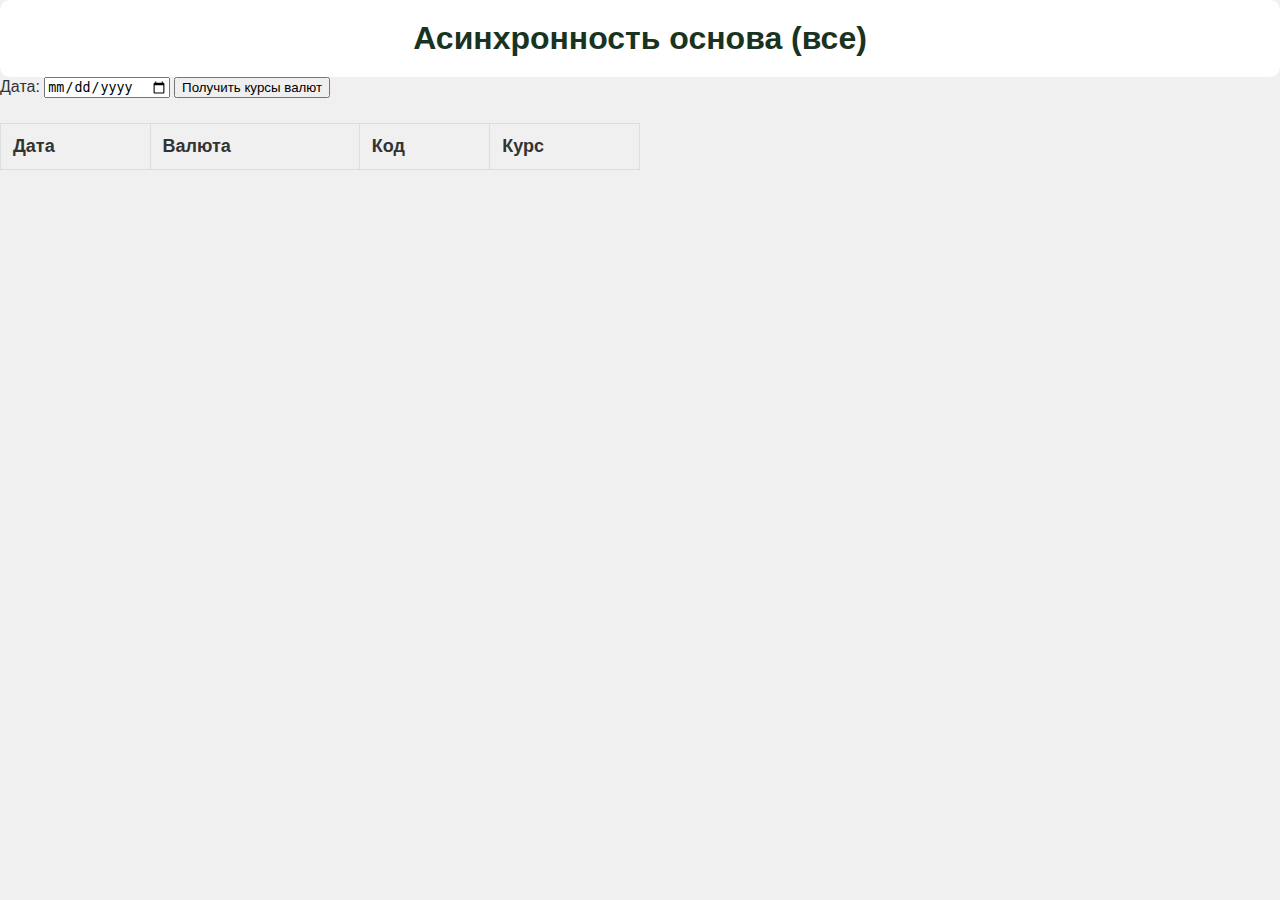
<file: index.html>
<!DOCTYPE html>
<html lang="ru">
<head>
    <meta charset="UTF-8">
    <meta name="viewport" content="width=device-width, initial-scale=1.0">
    <title>Async JS</title>
    <link rel="stylesheet" href="styles.css">
</head>
<body>
    <h1>Асинхронность основа (все)</h1>
    <label for="date">Дата:</label> 
    <input type="date" id="date" name="date"> 
    <button id="fetch-rates">Получить курсы валют</button> 
    <table> 
        <thead> 
            <tr> 
                <th>Дата</th> 
                <th>Валюта</th> 
                <th>Код</th> 
                <th>Курс</th> 
            </tr> 
        </thead> 
        <tbody id="currency-table"> 
            <!-- Данные будут вставлены здесь через JavaScript --> 
        </tbody> 
    </table>
            
    <script src="script.js"></script>
</body>
</html>
</file>
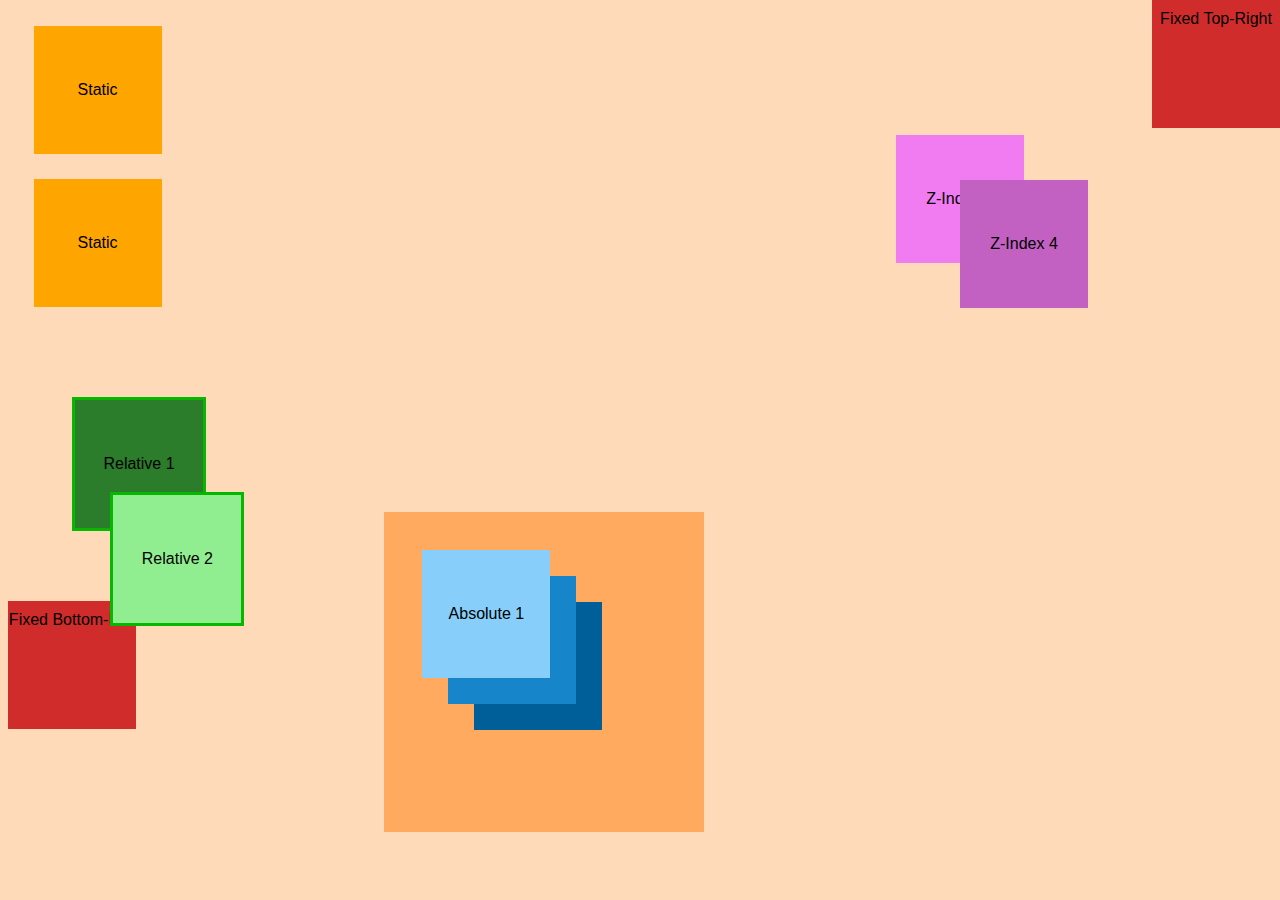
<file: task.html>
<!DOCTYPE html>
<html lang="en">

<head>
    <meta charset="UTF-8">
    <meta name="viewport" content="width=device-width, initial-scale=1.0">
    <title>Advanced Positioning Task</title>
    <style>
        body
        {
            background-color: peachpuff;
            text-wrap: wrap;
            font-family: Verdana, Geneva, Tahoma, sans-serif;
        }
        .box-static
        {
            display:flex;
            flex-direction: row;
            background-color: orange;
            width: 10vw;
            height: 10vw;
            text-align: center;
            align-items: center;
            justify-content:center;
            border: 3px;
            margin: 2vw;
            text-wrap: wrap;
        }
        .box-relative-1
        {
            display:block;
            width: 10vw;
            height: 10vw;
            text-align: center;
            line-height: 10vw;
            position: relative;
            top: 5vw;
            left:5vw;
            background-color: rgb(43, 124, 43);
            border: 3px solid rgb(6, 183, 0);
        }
        .box-relative-2
        {
            display:block;
            width: 10vw;
            height: 10vw;
            text-align: center;
            line-height: 10vw;
            position: relative;
            top: 2vw;
            left:8vw;
            background-color: lightgreen;
            border: 3px solid rgb(6, 183, 0);
        }
        .container
        {
            display: block;
            width: 25vw;
            height: 25vw;
            text-align: center;
            line-height: 10vw;
            position:absolute;
            left: 30vw;
            top: 40vw;
            background-color: rgb(255, 170, 95);
        }
        .box-absolute-1
        {
            position:absolute;
            width: 10vw;
            height: 10vw;
            left: 3vw;
            top: 3vw;
            background-color: lightskyblue;
            z-index: 3;
        }
        .box-absolute-2
        {
            position:absolute;
            width: 10vw;
            height: 10vw;
            left: 5vw;
            top: 5vw;
            background-color: rgb(23, 133, 202);
            z-index: 2;
        }
        .box-absolute-3
        {
            position:absolute;
            width: 10vw;
            height: 10vw;
            left: 7vw;
            top: 7vw;
            background-color: rgb(0, 94, 152);
            z-index: 1;
        }
        .box-zindex-1
        {
            position:absolute;
            top: 15%;
            left:70%;
            width: 10vw;
            height: 10vw;
            background-color: rgb(241, 123, 241);
            z-index: 1;
            text-align: center;
            line-height: 10vw;
        }
        .box-zindex-2
        {
            position:absolute;
            top: 20%;
            left:75%;
            width: 10vw;
            height: 10vw;
            background-color: rgb(195, 97, 195);
            z-index: 2;
            text-align: center;
            line-height: 10vw;
        }
        .box-fixed-1
        {
            width: 10vw;
            height: 10vw;
            display:block;
            position:absolute;
            top:0%;
            left:90%;
            background-color: rgb(209, 44, 44);
            text-align: center;
            line-height: 3vw;
        }
        .box-fixed-2
        {
            width: 10vw;
            height: 10vw;
            display:flexbox;
            justify-content: start;
            align-items: end;
            background-color: rgb(209, 44, 44);
            text-align: center;
            line-height: 3vw;
        }
        @media only screen and (max-width: 600px) 
        {
            *
            {
                font-size: 0.8em; 
            }
        }
        @media only screen and (min-width: 601px) 
        {
            * 
            {
                font-size: 1em; 
            }   
        }
    </style>
</head>

<body>

    <!-- Static positioned boxes -->
    <div class="box-static">Static</div>
    <div class="box-static">Static</div>
    
    <!-- Relative positioned boxes -->
    <div class="box-relative-1">Relative 1</div>
    <div class="box-relative-2">Relative 2</div>

    <!-- Container with absolute positioned boxes inside -->
    <div class="container">
        <div class="box-absolute-1">Absolute 1</div>
        <div class="box-absolute-2">Absolute 2</div>
        <div class="box-absolute-3">Absolute 3</div>
    </div>

    <!-- Overlapping boxes with z-index outside container -->
    <div class="box-zindex-1">Z-Index 5</div>
    <div class="box-zindex-2">Z-Index 4</div>

    <!-- Fixed positioned boxes -->
    <div class="box-fixed-1">Fixed Top-Right</div>
    <div class="box-fixed-2">Fixed Bottom-Left</div>

</body>

</html>
</file>
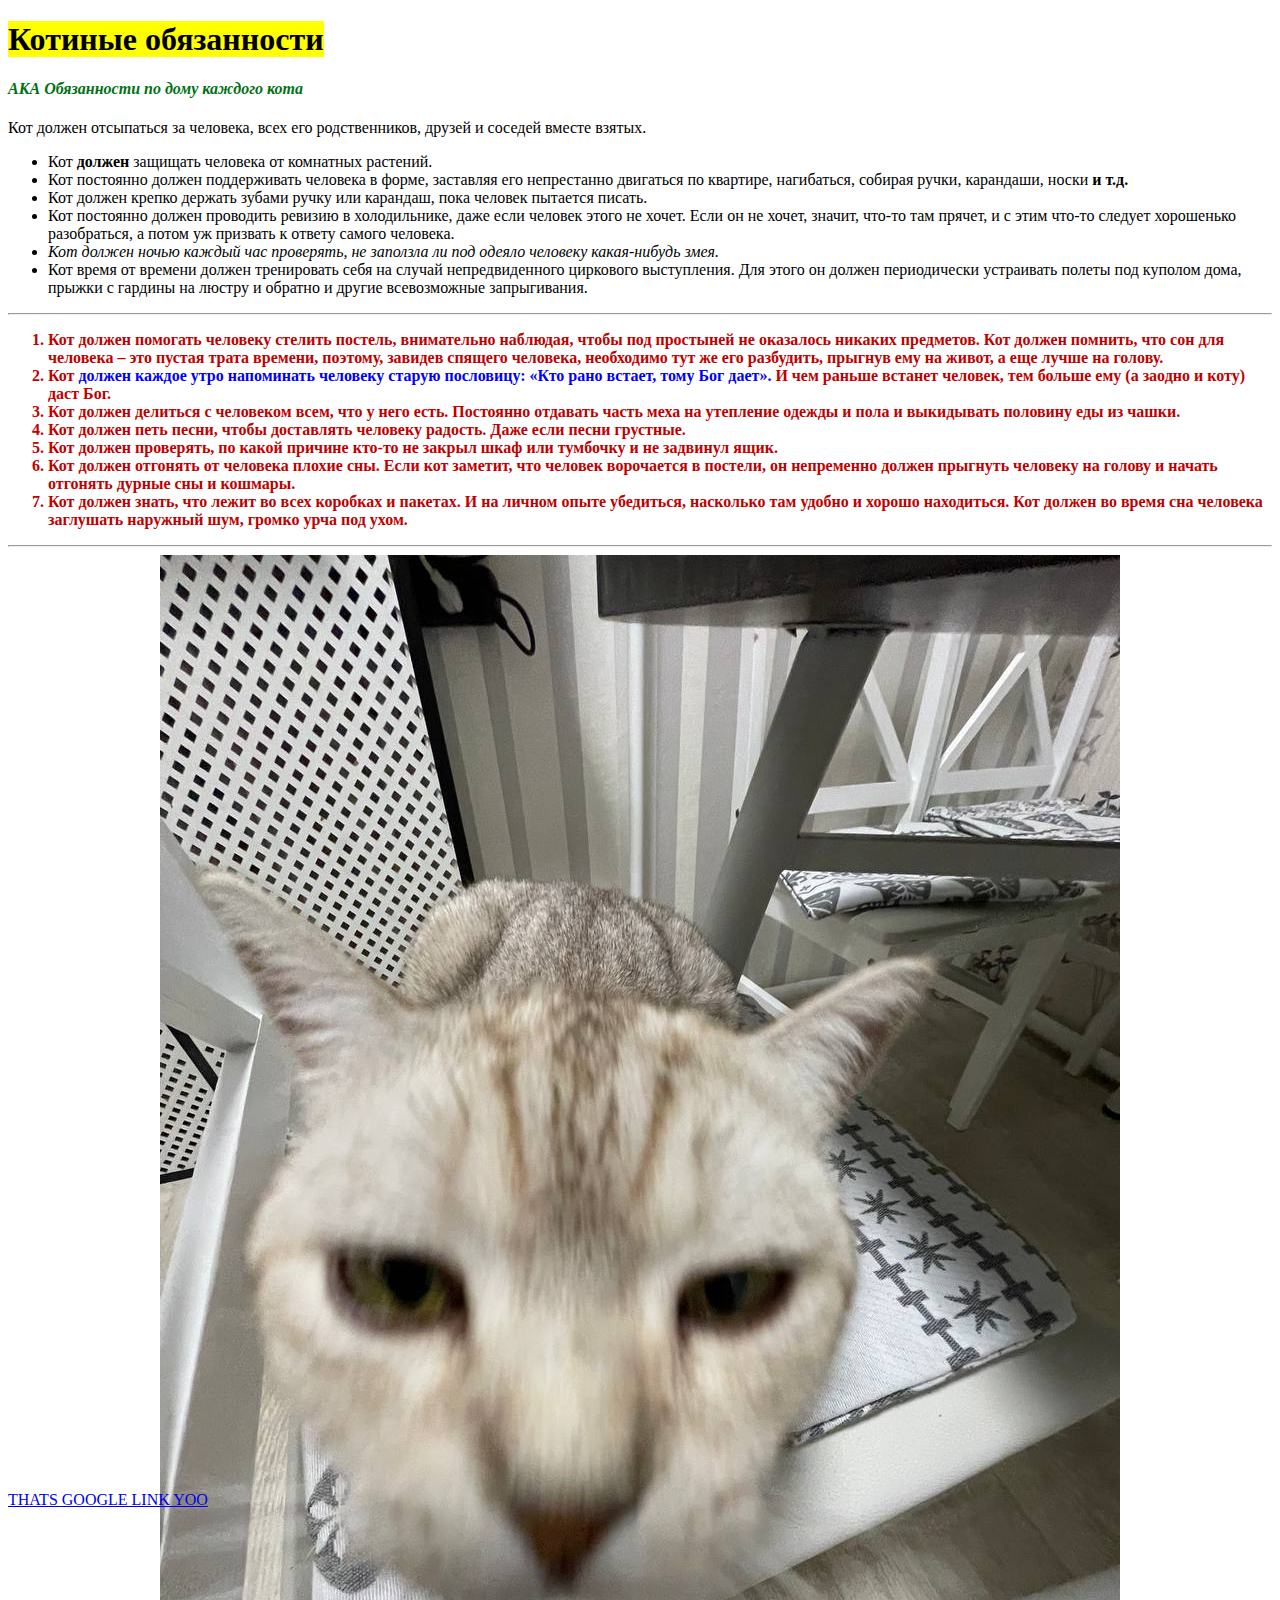
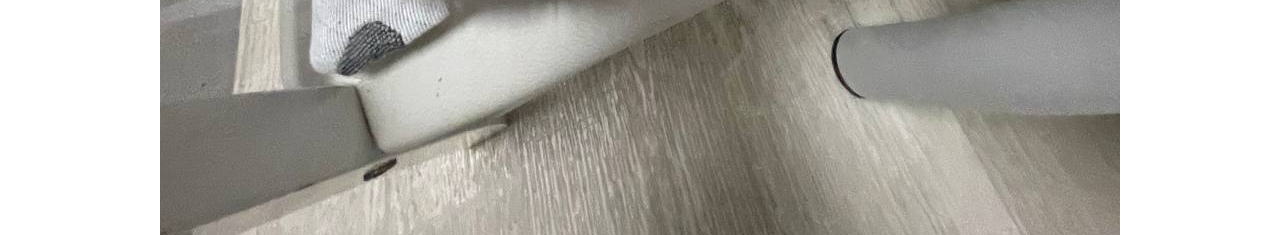
<file: лаб3(1)/cat.html>
<!DOCTYPE html>
<html>
<head lang="ru"> <!--Отображение сайта на русском-->
    <title>cat's rules</title>
    <!-- Класс для отображения посередине с использованием flex-контейнеера -->
    <style>
        .center {
            display: flex;
            justify-content: center;
            align-items: first baseline;
            height: 100vh;
        }
    </style>
</head>
<body>
<h1><mark>Котиные обязанности</mark></h1>
<h4 style="color: #007113;"><i>АКА Обязанности по дому каждого кота</i></h4>
<p>Кот должен отсыпаться за человека, всех его родственников, друзей и
    соседей вместе взятых.</p>
<ul> <!--ненумерованный список-->
    <li>Кот <b>должен</b> защищать человека от комнатных растений.</li>
    <li>Кот постоянно должен поддерживать человека в форме, заставляя его
        непрестанно двигаться по квартире, нагибаться, собирая ручки, карандаши,
        носки <strong>и т.д.</strong></li>
    <li>Кот должен крепко держать зубами ручку или карандаш, пока человек
        пытается писать.</li>
    <li>Кот постоянно должен проводить ревизию в холодильнике, даже если
        человек этого не хочет. Если он не хочет, значит, что-то там прячет, и с этим
        что-то следует хорошенько разобраться, а потом уж призвать к ответу самого
        человека.</li>
    <li><em>Кот должен ночью каждый час проверять, не заползла ли под одеяло
            человеку какая-нибудь змея.</em></li>
    <li>Кот время от времени должен тренировать себя на случай непредвиденного
        циркового выступления. Для этого он должен периодически устраивать
        полеты под куполом дома, прыжки с гардины на люстру и обратно и другие
        всевозможные запрыгивания.</li>
</ul>
<hr>
<ol style="color: #bf0000;"><b><!--нумерованный список-->
    <li>Кот должен помогать человеку стелить постель, внимательно наблюдая,
        чтобы под простыней не оказалось никаких предметов.
        Кот должен помнить, что сон для человека – это пустая трата времени,
        поэтому, завидев спящего человека, необходимо тут же его разбудить,
        прыгнув ему на живот, а еще лучше на голову.</li>
    <li>Кот <span style="color: blue;">должен каждое утро напоминать человеку старую пословицу: «Кто рано
        встает, тому Бог дает».</span> И чем раньше встанет человек, тем больше ему (а
        заодно и коту) даст Бог.</li>
    <li>Кот должен делиться с человеком всем, что у него есть. Постоянно отдавать
        часть меха на утепление одежды и пола и выкидывать половину еды из
        чашки.</li>
    <li>Кот должен петь песни, чтобы доставлять человеку радость. Даже если
        песни грустные.</li>
    <li>Кот должен проверять, по какой причине кто-то не закрыл шкаф или
        тумбочку и не задвинул ящик.</li>
    <li>Кот должен отгонять от человека плохие сны. Если кот заметит, что человек
        ворочается в постели, он непременно должен прыгнуть человеку на голову и
        начать отгонять дурные сны и кошмары.</li>
    <li>Кот должен знать, что лежит во всех коробках и пакетах. И на личном опыте
        убедиться, насколько там удобно и хорошо находиться.
        Кот должен во время сна человека заглушать наружный шум, громко урча
        под ухом.</li>
</b>
</ol>
<hr>
<div class="center">
    <img src="photo_kota.jpg" alt="There should be a phoho of a cat" title="Image example" width="960" height="1280">
</div>
<br></br>
<a href="https://www.google.com" title="what's this? click and know he he" target="_blank">THATS GOOGLE LINK YOO</a>

</body>
</html>
</file>
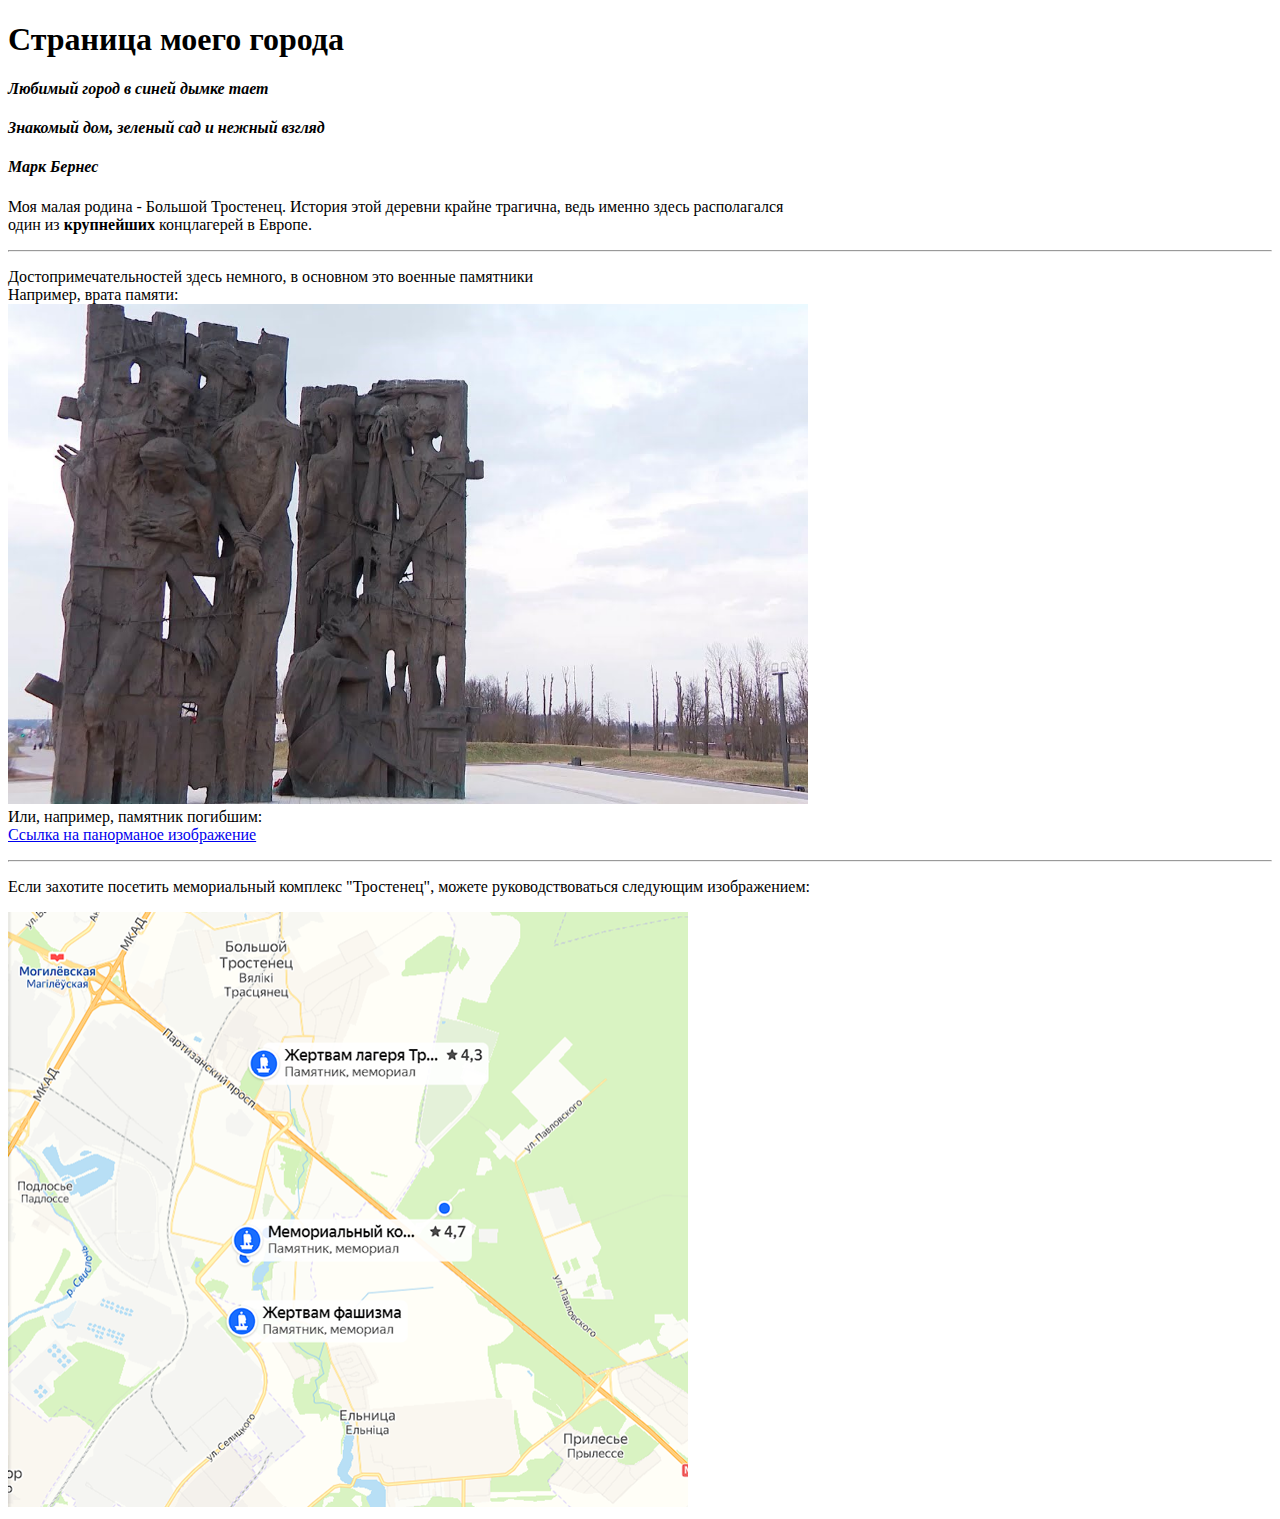
<file: лаб3(1)/любимый город.html>
<!DOCTYPE html>
<html lang="ru">
<head>
<title>Любимый город</title>
</head>
<body>
    <h1><b>Страница моего города</b></h1>
<h4><i>Любимый город в синей дымке тает</i></h4>
<h4><i>Знакомый дом, зеленый сад и нежный взгляд</i></h4>
<h4><i>Марк Бернес</i></h4>
<p>
    Моя малая родина - Большой Тростенец. История этой деревни крайне трагична, ведь именно здесь располагался 
    <br>
    один из <b>крупнейших</b> концлагерей в Европе.
</p>
<hr>
<P>Достопримечательностей здесь немного, в основном это военные памятники
    <br>Например, врата памяти:</br>
    <a href="https://svoe.by/minskaya-oblast/minskij-rajon/memorialnyj-kompleks-trostenecz/"title="Врата памяти. Щелкните для перехода по ссылке" target="_blank"> <img src="врата памяти.jpg" width="800" height="500"></a>
    <br>Или, например, памятник погибшим:</br>
    <a href="https://yandex.by/maps/-/CDXVU85M" title="Ссылка на панорманое изображение" target="_blank">Ссылка на панорманое изображение</a>
</P>
<hr>
<p>Если захотите посетить мемориальный комплекс "Тростенец", можете руководствоваться следующим изображением:</p>
<img src="местоположение.png" alt="Карта памятников">
</body>
</html>
</file>
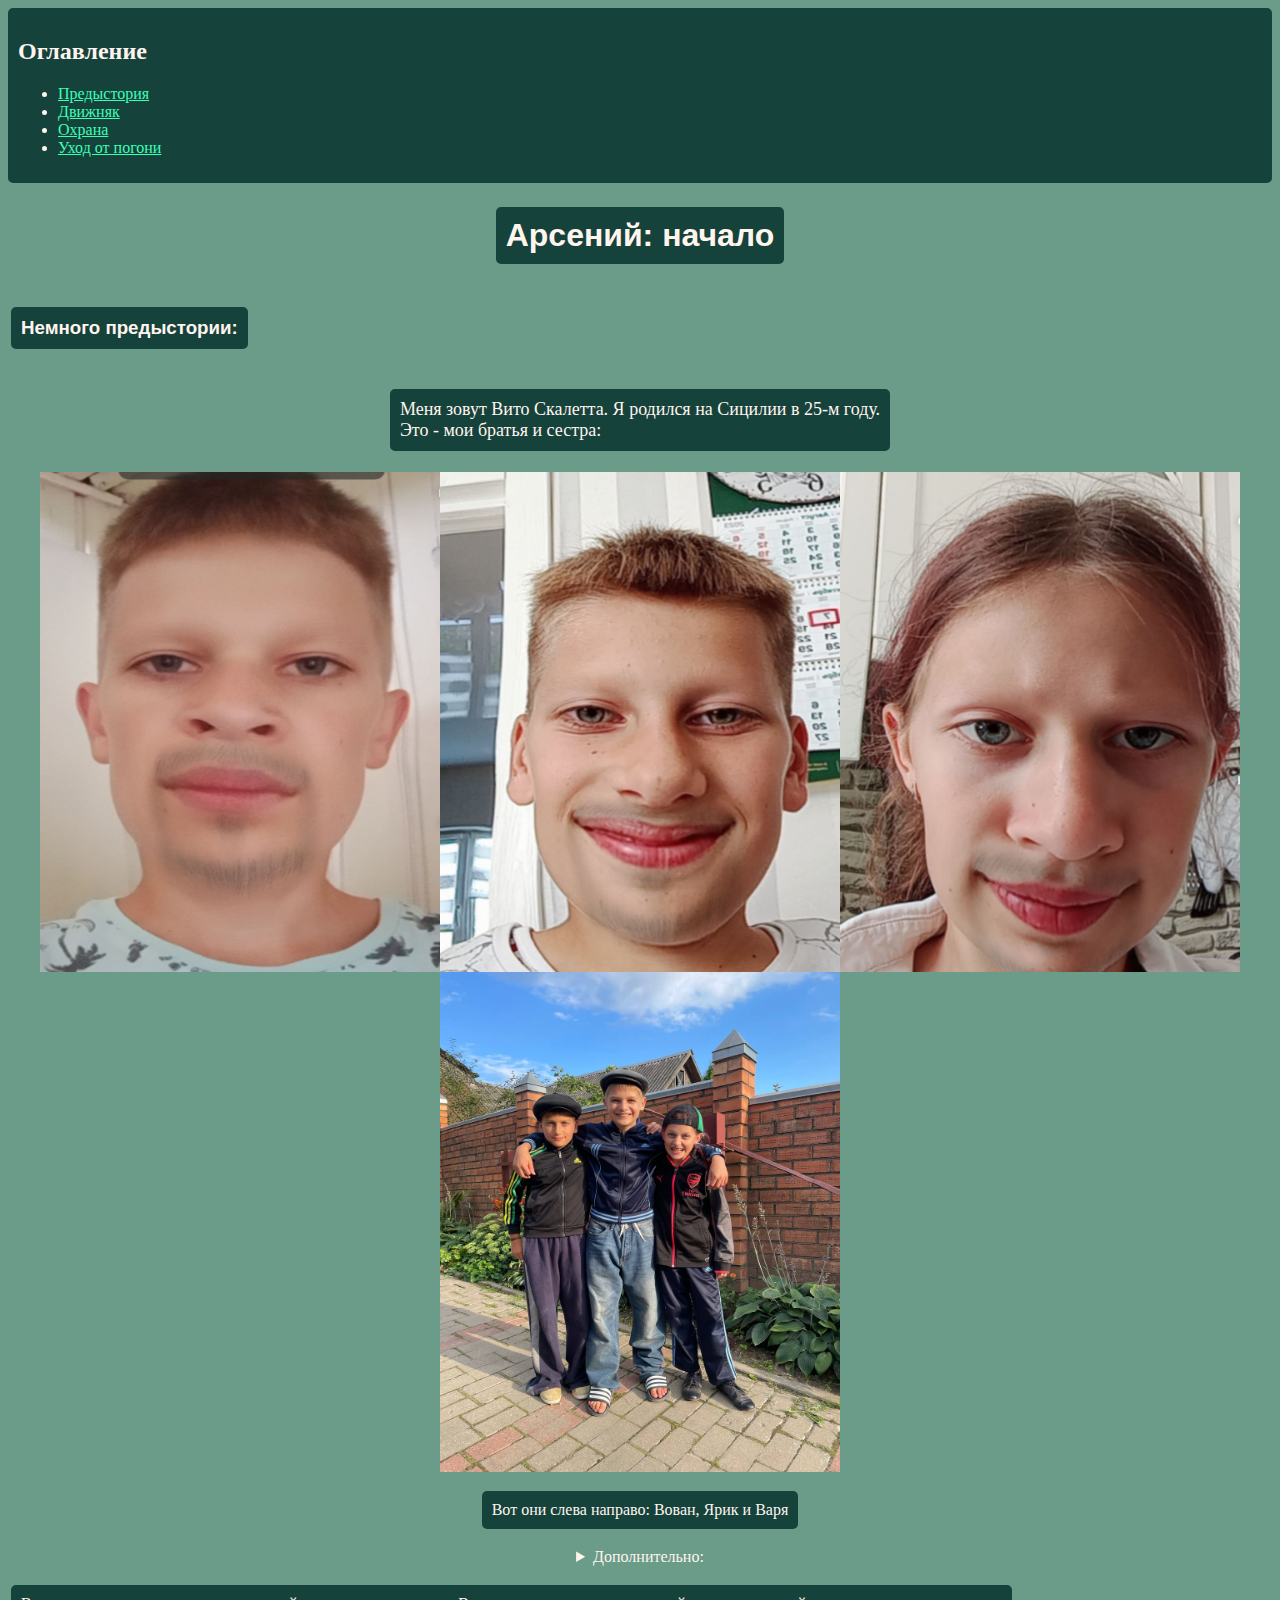
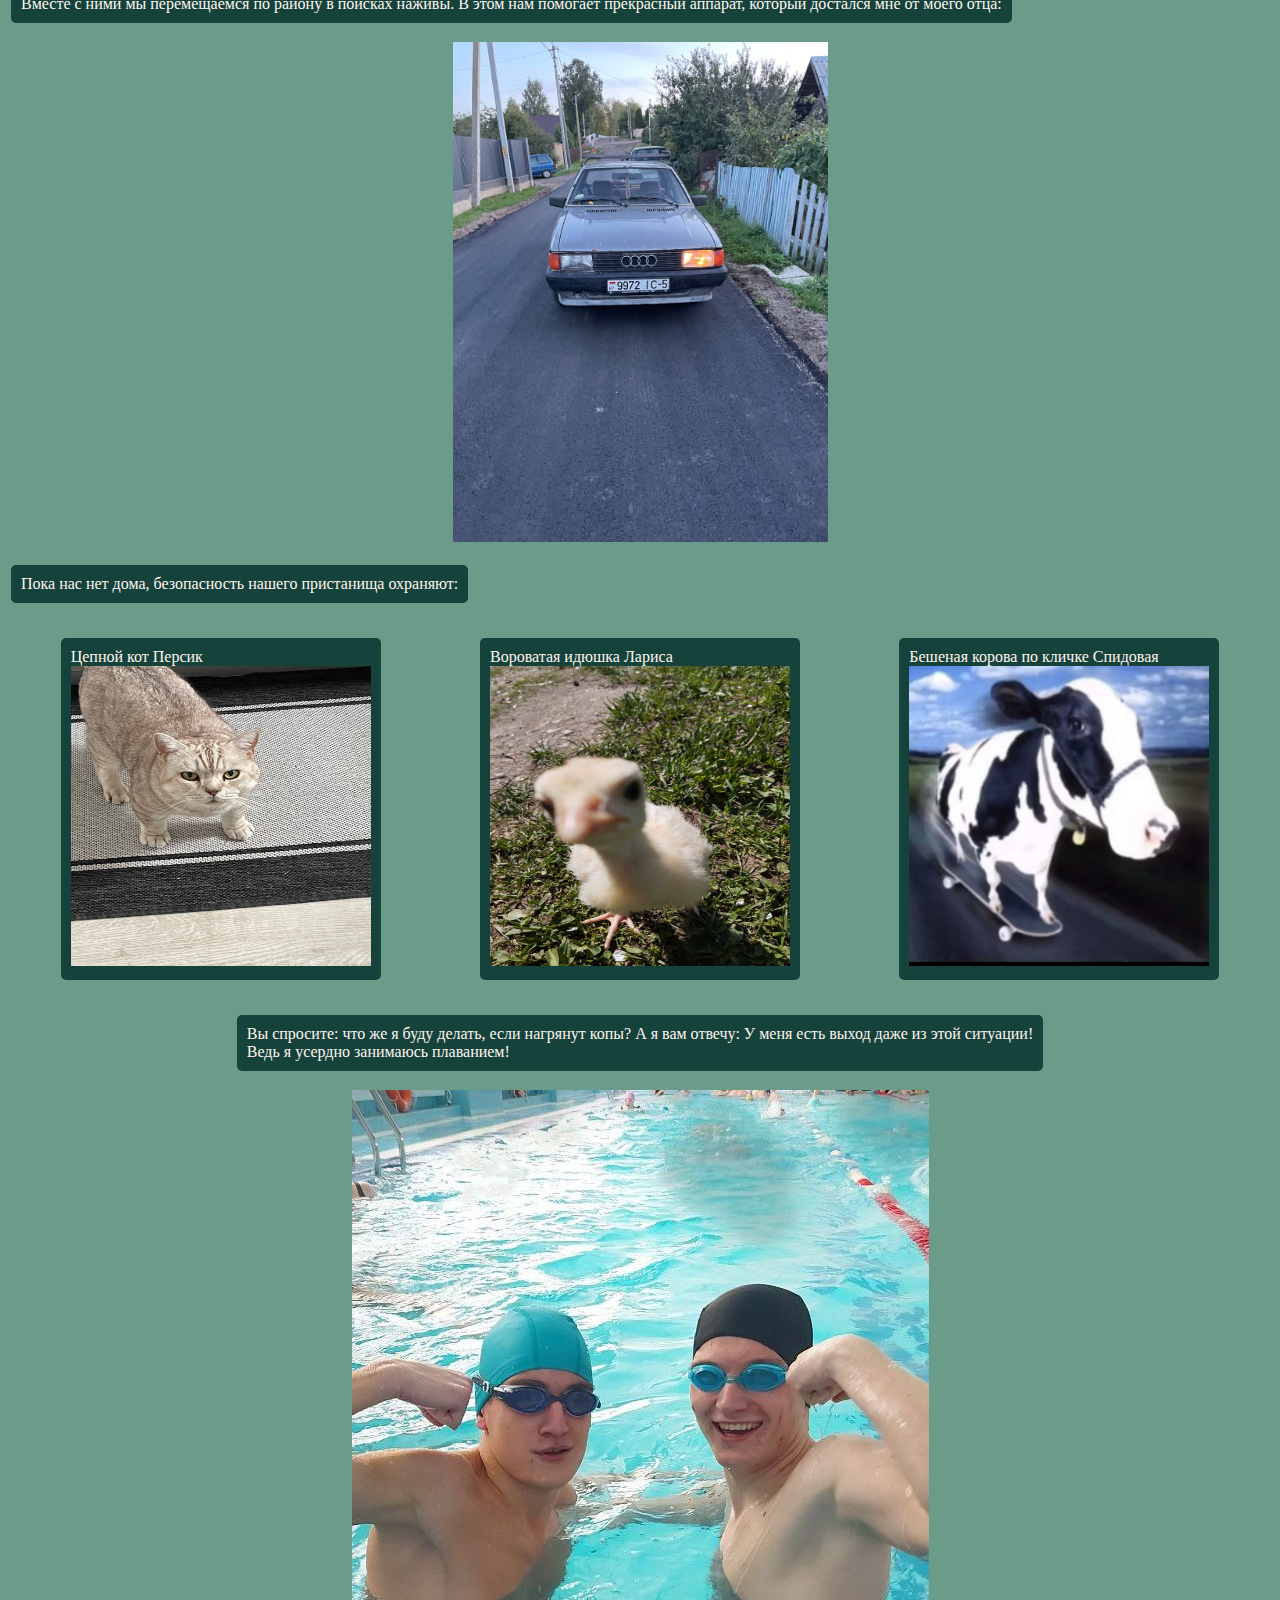
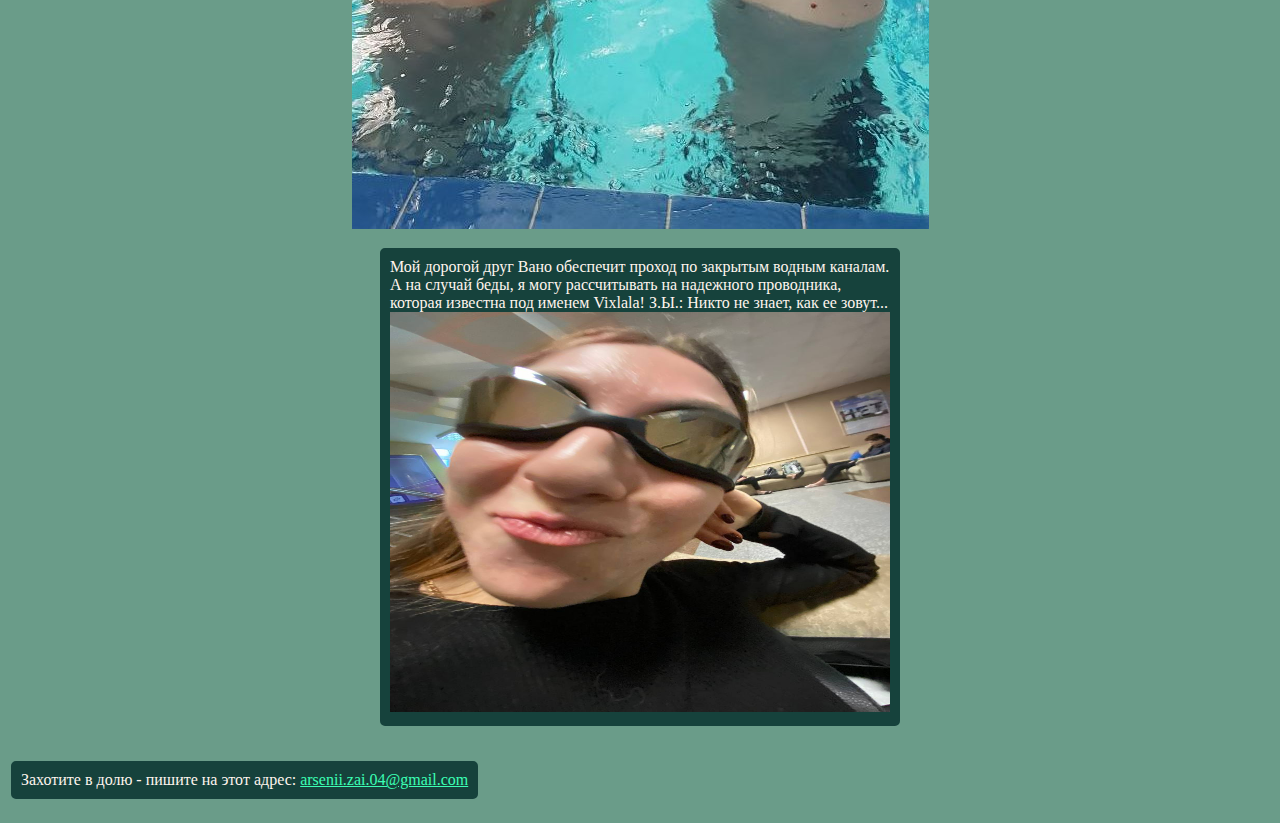
<file: лаб3/my hobbies.html>
<!DOCTYPE html>
<html lang="ru">
    <head>
        <meta charset="utf-8">
        <title>About me</title>
        <link rel="stylesheet" href="style.css">
    </head>
    <body>
        <nav>
            <h2>Оглавление</h2>
            <ul>
                <li><a href="#section1">Предыстория</a></li>
                <li><a href="#section2">Движняк</a></li>
                <li><a href="#section3">Охрана</a></li>
                <li><a href="#section4">Уход от погони</a></li>
            </ul>
        </nav>
        <div style="justify-content:center">
            <h1>Арсений: начало</h1>
        </div>

        <div>
            <h3 id="section1">Немного предыстории:</h3>
        </div>

        <div style="justify-content:center">
            <p style="font-size:large;">
            Меня зовут Вито Скалетта. Я родился на Сицилии в 25-м году.<br>Это - мои братья и сестра:
        </p>
        </div>

        <div style="justify-content:center;">
            <img src="photo_8.jpg" alt="Фото Ярослава" style="width: 400px; height: 500px;">
            <img src="photo_6.jpg" alt="Фото Владимира" style="width: 400px; height: 500px;">
            <img src="photo_7.jpg" alt="Фото Варвары" style="width: 400px; height: 500px;">
            <img src="photo1.jpg" alt="Фото Владимира, Ярослава и Варвары" style="width: 400px; height: 500px;">
        </div>

        <div style="justify-content:center;">
            <p>Вот они слева направо: Вован, Ярик и Варя</p>
        </div>

        <div style="justify-content:center;">
            <details>
                <summary>Дополнительно:</summary>
                <p>Они - мои подельники, которые вместе со мной держат район. Встретиться с ними на улице значит заработать себе
                больших проблем</p>
            </details>
        </div>

        <div>
            <p id="section2">Вместе с ними мы перемещаемся по району в поисках наживы. В этом нам помогает прекрасный аппарат, который достался мне от моего отца:</p>                           
        </div>

        <div style="justify-content:center;">
           <a href="https://ru.wikipedia.org/wiki/Audi_80#80_B2" title="Audi 80 link"><img src="photo_2.jpg" alt="Audi 80 B2" style="width:400;height: 500px;"></a> 
        </div>

        <div>
            <p id="section3">Пока нас нет дома, безопасность нашего пристанища охраняют:</p>           
        </div>

        <div style="justify-content:space-around;"> 
            <p>Цепной кот Персик<br><img src="photo_4.jpg" alt="Persik" style="width: 300px;height: 300px;"></p> 
            <p>Вороватая идюшка Лариса<br><img src="photo_5.jpg" alt="Larisa"style="width: 300px;height: 300px;"></p>
            <p>Бешеная корова по кличке Спидовая<br><img src="photo_9.jpg" alt="Speed"style="width: 300px;height: 300px;"></p>
        </div>

        <div style="justify-content:center;">
             <p id="section4">Вы спросите: что же я буду делать, если нагрянут копы? А я вам отвечу: У меня есть выход даже из этой ситуации!<br>
                Ведь я усердно занимаюсь плаванием!
            </p>
        </div>

        <div style="justify-content:center;">
           <img src="photo_1.jpg" alt="Vano">
        </div>
        <div style="justify-content:center;">
            <p>Мой дорогой друг Вано обеспечит проход по закрытым водным каналам. <br>
                А на случай беды, я могу рассчитывать на надежного проводника,<br>
                которая известна под именем Vixlala! З.Ы.: Никто не знает, как ее зовут...<br>
                <img src="photo_3.jpg" alt="Vixlala-girl" style="width: 500px; height:400px">
            </p>
        </div>
        <div>
            <p>Захотите в долю - пишите на этот адрес: <a href="https://www.gmail.com">arsenii.zai.04@gmail.com</a></p>
        </div>
    </body>
</html>
</file>
<file: styles.css>
body {
    font-family: Arial, sans-serif;
    background-color: #f0f0f0;
    color: #333;
    margin: 0;
    padding: 0;
}

h1 {
    background-color: #ffffff;
    color: rgb(25, 51, 33);
    text-align: center;
    padding: 20px 0;
    margin: 0;
    border-radius: 10px;
}
.content.h{
    text-align: center;
    justify-content: center;
}
.headers
{
    display: flex;
    justify-content: center;
}
#content {
    display: flex;
    flex-direction: column;
    margin: 20px;
    padding: 20px;
    background-color: white;
    border-radius: 5px;
    box-shadow: 0 0 10px rgba(0, 0, 0, 0.1);
}

ul {
    list-style-type: none;
    padding: 0;
}

li {
    padding: 8px 0;
    /* border-bottom: 1px solid #ddd; */
}
table { width: 50%;
     border-collapse: collapse; 
     margin: 25px 0; 
     font-size: 18px; 
     text-align: left; 
} 
table tr th, table tr td { 
    padding: 12px; 
    border: 1px solid #ddd; 
}
</file>
<file: лаб3/style.css>
body
{
    background-color:rgb(106, 156, 137);
}
h1, h3
{
    font-family: sans-serif;
    background-color: rgb(22, 66, 60);
    border: 10px solid rgb(22, 66, 60);
    border-radius: 5px;
}
p
{
    font-family: serif;
    text-align: justify;
    background-color: rgb(22, 66, 60);
    border: 10px solid rgb(22, 66, 60);
    border-radius: 5px;
}

* {
    color: seashell;
}
div{
    color: seashell;
    padding: 20px solid rgb(22,66,60);
    display:flex;
    flex-wrap: wrap;
    margin:3px;
}
/* unvisited link */
a:link {
    color: rgb(60, 255, 180);
}

/* visited link */
a:visited {
    color: rgb(255, 119, 0);
}

/* mouse over link */
a:hover {
    color: rgb(0, 212, 0);
}

/* selected link */
a:active {
    color: rgb(0, 195, 255);
}
nav
{
    font-family: serif;
    text-align: justify;
    background-color: rgb(22, 66, 60);
    border: 10px solid rgb(22, 66, 60);
    border-radius: 5px;
}
</file>
